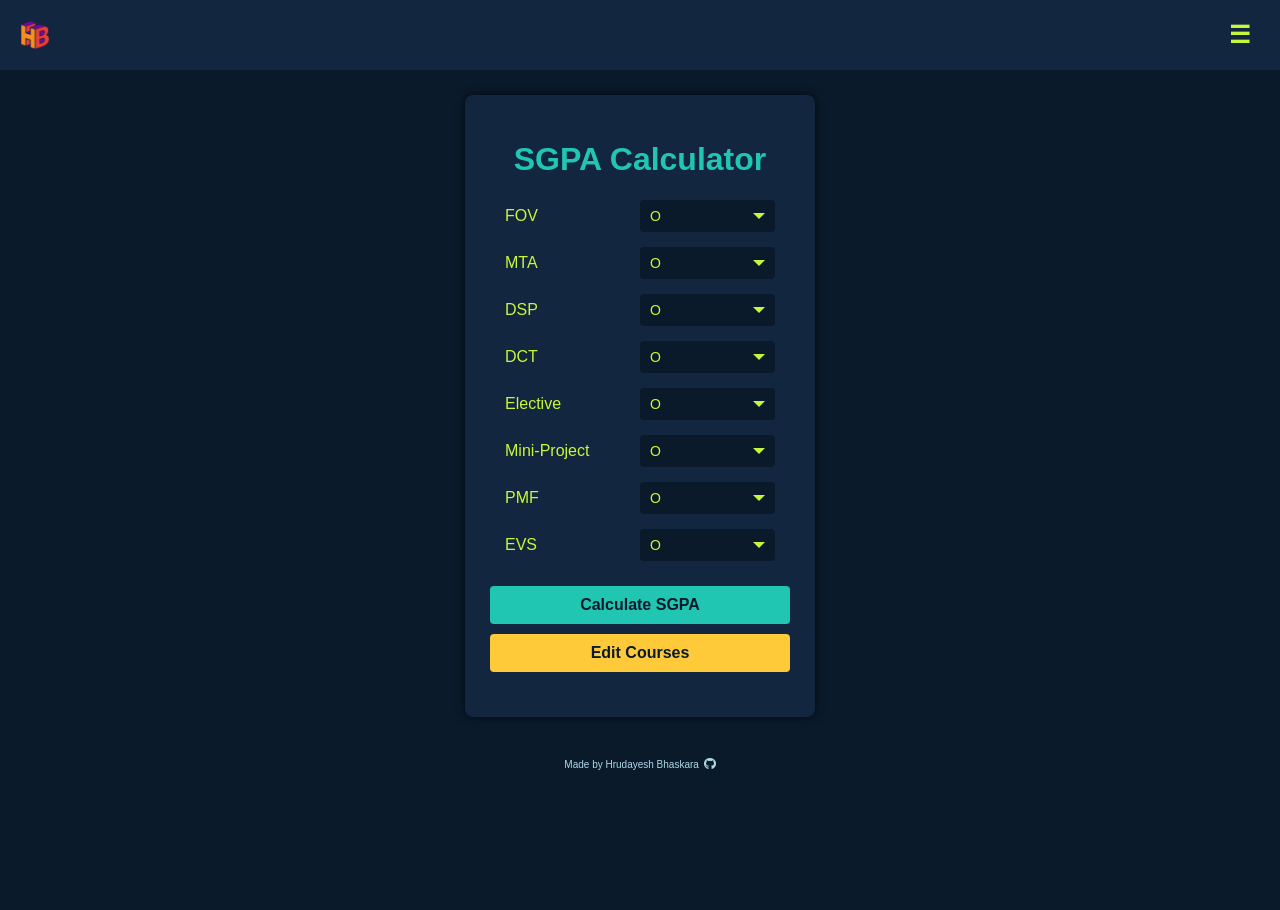
<file: index.html>
<!DOCTYPE html>
<html lang="en">

<head>
    <meta charset="UTF-8">
    <meta name="viewport" content="width=device-width, initial-scale=1.0">
    <title>SGPA Calculator</title>
    <link rel="stylesheet" href="https://cdnjs.cloudflare.com/ajax/libs/font-awesome/6.0.0-beta3/css/all.min.css">
    <link rel="stylesheet" href="style.css">
</head>

<body>
    <script src="script1.js"></script>
    <div class="header">
        <!-- <div class="logo">HB</div> -->
        <div class="logo">
            <img src="logo.png" alt="Logo" style="width: 30px; height: 30px;">
        </div>
        <button class="menu-btn" onclick="toggleMenu()">☰</button>
    </div>

    <div class="menu" id="menu">
        <a href="index.html">SGPA Calculator</a>
        <a href="page1.html">CGPA Calculator</a>
    </div>

    <div class="container">
        <h1>SGPA Calculator</h1>

        <form id="gpaForm">
            <div id="courseList">
                <!-- Courses will be dynamically added here -->
            </div>

            <button type="button" class="calc" onclick="calculateGPA()">Calculate SGPA</button>
            <button type="button" id="editToggleBtn" class="edit-btn" onclick="toggleEdit()">Edit Courses</button>

            <div class="result" id="result"></div>
        </form>

        <div class="edit-container" id="editContainer">
            <h2>Edit Courses and Credits</h2>
            <div id="editCourseList">
                <!-- Editable courses will be dynamically added here -->
            </div>
            <button type="button" class="edit-btn" onclick="addCourse()">Add Course</button>
            <button type="button" class="edit-btn" onclick="saveChanges()">Save Changes</button>

            <!-- New Branches Section -->
            <div id="branches">
                <h3>Branches (BMSCE)</h3>
                <button type="button" class="branch-btn" onclick="selectBranch('ECE')">ECE</button>
                <button type="button" class="branch-btn" onclick="selectBranch('EEE')">EEE</button>
                <button type="button" class="branch-btn" onclick="selectBranch('CSE')">CSE</button>
                <button type="button" class="branch-btn" onclick="selectBranch('MECH')">MECH</button>
                <button type="button" class="branch-btn" onclick="selectBranch('CIVIL')">CIVIL</button>
            </div>

            <!-- Semester Buttons Section -->
            <div id="semesters" style="display: none;">
                <h3>Semesters - <span id="currentBranch">None</span></h3>
                <div id="semesterButtons">
                    <!-- Semester buttons will be dynamically added here -->
                </div>
            </div>
        </div>
    </div>

    <!-- Footer -->
    <footer>
        Made by Hrudayesh Bhaskara
        <a href="https://github.com/HrudayeshB/GPA_Calculator" target="_blank"
            style="color: lightblue; text-decoration: none;">
            <i class="fab fa-github"></i>
        </a>
    </footer>
</body>

</html>
</file>
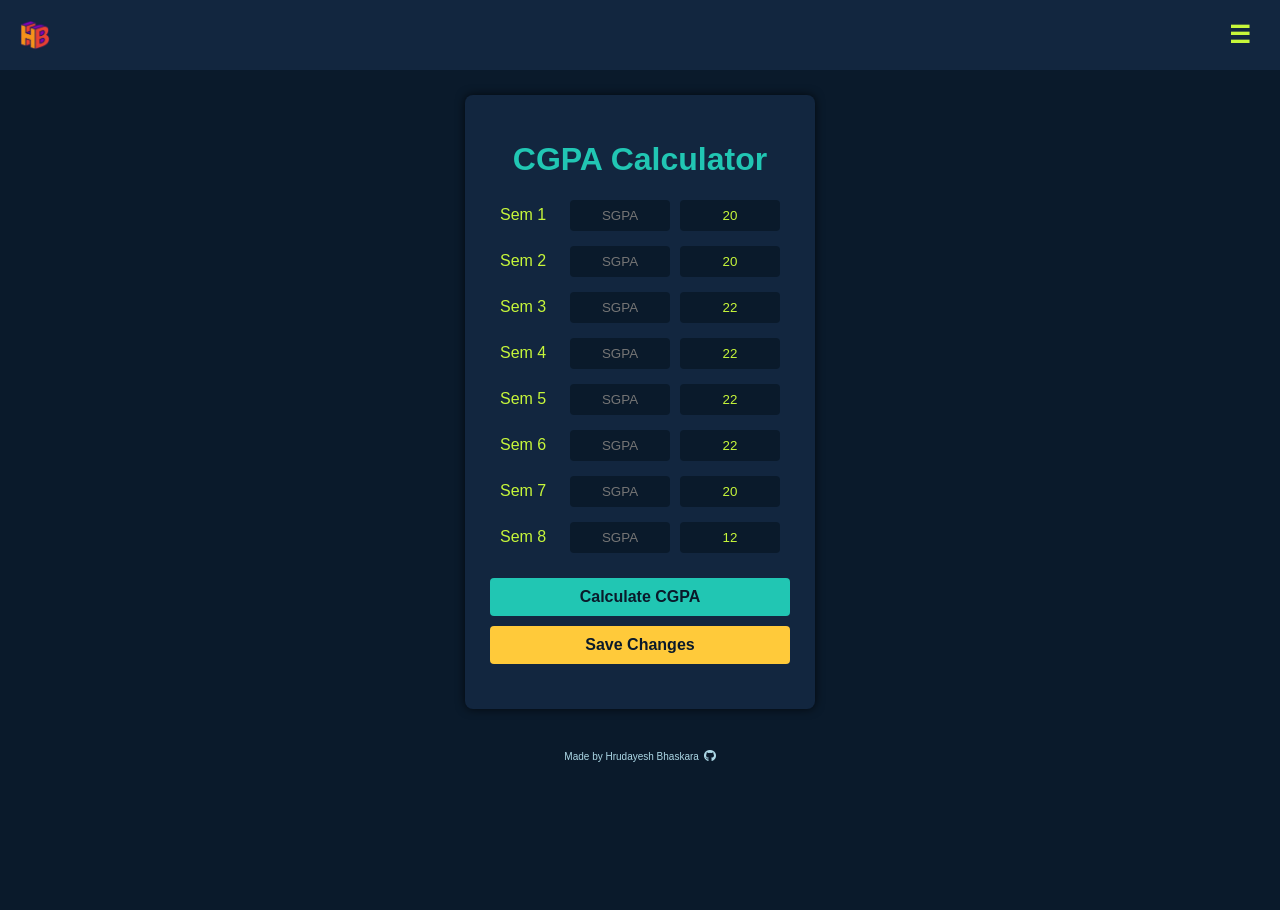
<file: page1.html>
<!DOCTYPE html>
<html lang="en">

<head>
    <meta charset="UTF-8">
    <meta name="viewport" content="width=device-width, initial-scale=1.0">
    <title>CGPA Calculator</title>
    <link rel="stylesheet" href="https://cdnjs.cloudflare.com/ajax/libs/font-awesome/6.0.0-beta3/css/all.min.css">
    <link rel="stylesheet" href="style.css">
</head>

<body>
    <script src="script2.js"></script>
    <div class="header">
        <!-- <div class="logo">HB</div> -->
        <div class="logo">
            <img src="logo.png" alt="Logo" style="width: 30px; height: 30px;">
        </div>
        <button class="menu-btn" onclick="toggleMenu()">☰</button>
    </div>

    <div class="menu" id="menu">
        <a href="index.html">SGPA Calculator</a>
        <a href="page1.html">CGPA Calculator</a>
    </div>

    <div class="container">
        <h1>CGPA Calculator</h1>

        <form id="cgpaForm">
            <div id="semesterList">
                <!-- Semesters will be dynamically added here -->
            </div>
            <button type="button" onclick="calculateCGPA()">Calculate CGPA</button>
            <button type="button" class="save-btn" onclick="saveChanges()">Save Changes</button>
            <div class="result" id="cgpaOutput"></div> <!-- Output display -->
        </form>
    </div>

    <!-- Footer -->
    <footer>
    Made by Hrudayesh Bhaskara
    <a href="https://github.com/HrudayeshB/GPA_Calculator" target="_blank" style="color: lightblue; text-decoration: none;">
        <i class="fab fa-github"></i>
    </a>
    </footer>
</body>

</html>
</file>
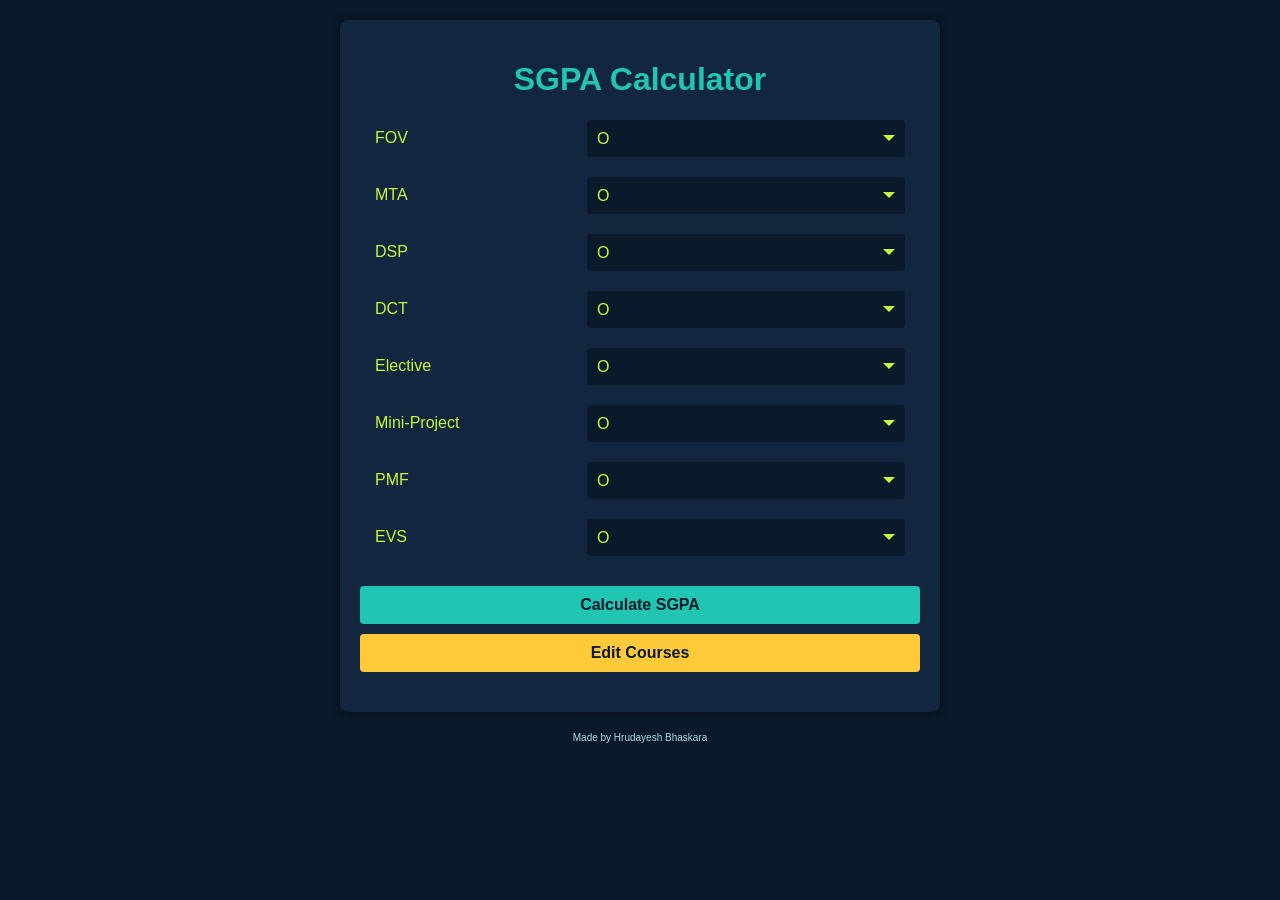
<file: SGPA_Calculator.html>
<!DOCTYPE html>
<html lang="en">
<head>
    <meta charset="UTF-8">
    <meta name="viewport" content="width=device-width, initial-scale=1.0">
    <title>SGPA Calculator</title>
    <style>
        html, body {
            height: 100%;
            margin: 0;
            display: flex;
            flex-direction: column;
        }

        body {
            font-family: Arial, sans-serif;
            background-color: #0a1a2b; /* Dark Navy Blue */
            color: #c7f73a; /* Lime Green */
            padding: 20px;
            display: flex;
            flex-direction: column;
        }
* {
    box-sizing: border-box;
}

.container {
    max-width: 600px; /* Ensure this is consistent */
    margin: 0 auto;
    background-color: #12263f;
    padding: 20px;
    box-shadow: 0 0 10px rgba(0, 0, 0, 0.7);
    border-radius: 8px;
    /* Add a fixed width if needed */
    width: 100%;
}
        h1 {
            text-align: center;
            color: #21c6b3; /* Teal */
        }

        h2 {
            color: #21c6b3; /* Match color of the main heading */
            text-align: center; /* Center the title */
        }

        .course-row, .course-edit {
            display: flex;
            justify-content: space-between;
            align-items: center;
            margin-bottom: 20px;
            padding-left: 15px;
            padding-right: 15px;
        }

        .course-row label, .course-edit input {
            margin-right: 10px;
            flex: 1;
            text-align: left;
        }

        select {
            width: 60%; /* 60% of the container width */
            padding: 10px;
            background-color: #0a1a2b;
            color: #c7f73a;
            border: none; /* No border */
            border-radius: 4px;
            font-size: 16px;
            appearance: none; /* Remove default styling for dropdown */
            background-image: url("data:image/svg+xml,%3Csvg xmlns='http://www.w3.org/2000/svg' viewBox='0 0 10 5'%3E%3Cpath fill='%23c7f73a' d='M0 0l5 5 5-5z'/%3E%3C/svg%3E");
            background-repeat: no-repeat;
            background-position: calc(100% - 15px) center; /* Adjust arrow position */
            background-size: 12px;
        }

        button {
            width: 100%;
            padding: 10px;
            background-color: #21c6b3;
            color: #0a1a2b;
            border: none;
            border-radius: 4px;
            cursor: pointer;
            font-size: 16px;
            font-weight: bold;
            margin-top: 10px;
        }

        button:hover {
            background-color: #1daaa1;
        }

        .result {
            text-align: center;
            margin-top: 20px;
            font-size: 1.5em;
            color: #21c6b3;
        }

        footer {
            background-color: transparent; /* No background color */
            color: lightblue; /* Light blue text color */
            text-align: center;
            padding: 20px;
            font-size: 10px;
        }

        .edit-container {
            display: none;
            margin-top: 20px;
        }

        .edit-btn {
            background-color: #ffca3a;
            color: #0a1a2b;
        }

        .arrow-btn {
            cursor: pointer;
            color: black;
            background-color: yellow;
            margin-right: 10px;
            border: none;
            border-radius: 4px; /* Smooth curve */
            width: 24px; /* Reduced size */
            height: 24px; /* Reduced size */
            display: flex;
            justify-content: center;
            align-items: center;
        }

        .delete-btn {
            background-color: red;
            border: none;
            border-radius: 8px; /* Smooth curved square */
            padding: 5px;
            cursor: pointer;
            display: flex;
            justify-content: center;
            align-items: center;
            width: 30px;
            height: 30px;
        }

        .delete-btn img {
            width: 18px;
            height: 18px;
        }

        .course-edit input[type="text"], .course-edit input[type="number"] {
            padding: 8px;
            border-radius: 4px;
            background-color: #0a1a2b;
            color: #c7f73a;
            margin-right: 10px;
            flex: 1;
            max-width: 130px; /* Adjusted width */
            border: 1px solid #c7f73a; /* Border to highlight input */
        }

        select {
            width: 60%; /* Adjusted width of the grade dropdown */
            padding: 10px;
            background-color: #0a1a2b;
            color: #c7f73a;
            border: none;
            border-radius: 4px;
            font-size: 16px;
            appearance: none;
            background-image: url("data:image/svg+xml,%3Csvg xmlns='http://www.w3.org/2000/svg' viewBox='0 0 10 5'%3E%3Cpath fill='%23c7f73a' d='M0 0l5 5 5-5z'/%3E%3C/svg%3E");
            background-repeat: no-repeat;
            background-position: calc(100% - 10px) center; /* Adjusted drop down arrow position */
            background-size: 12px;
        }
    </style>
</head>
<body>

    <div class="container">
        <h1>SGPA Calculator</h1>

        <form id="gpaForm">
            <div id="courseList">
                <!-- Courses will be dynamically added here -->
            </div>

            <button type="button" onclick="calculateGPA()">Calculate SGPA</button>
            <button type="button" class="edit-btn" onclick="toggleEdit()">Edit Courses</button>

            <div class="result" id="result"></div>
        </form>

        <div class="edit-container" id="editContainer">
            <h2>Edit Courses and Credits</h2>
            <div id="editCourseList">
                <!-- Editable courses will be dynamically added here -->
            </div>
            <button type="button" class="edit-btn" onclick="addCourse()">Add Course</button>
            <button type="button" class="edit-btn" onclick="saveChanges()">Save Changes</button>
        </div>
    </div>

  <!-- Footer -->
    <footer>
        Made by Hrudayesh Bhaskara
    </footer>

    <script>
        const grade = {
            "O": 10,
            "A+": 9,
            "A": 8,
            "B+": 7,
            "B": 6,
            "C": 5,
            "P": 4,
            "F": 0
        };

        let courseCreds = {
            "CPS": 3,
            "CST": 3,
            "FAW": 3,
            "AIC": 3,
            "ARM": 4,
            "PCS": 4,
            "UHV": 1,
            "APL": 1
        };

        let courses = Object.keys(courseCreds);

        function renderCourses() {
            const courseList = document.getElementById('courseList');
            courseList.innerHTML = '';
            courses.forEach((course) => {
                const courseDiv = document.createElement('div');
                courseDiv.classList.add('course-row');
                courseDiv.innerHTML = `
                    <label for="${course}">${course}</label>
                    <select id="${course}">
                        <option value="O">O</option>
                        <option value="A+">A+</option>
                        <option value="A">A</option>
                        <option value="B+">B+</option>
                        <option value="B">B</option>
                        <option value="C">C</option>
                        <option value="P">P</option>
                        <option value="F">F</option>
                    </select>
                `;
                courseList.appendChild(courseDiv);
            });
        }

        function renderEditableCourses() {
            const editCourseList = document.getElementById('editCourseList');
            editCourseList.innerHTML = '';
            courses.forEach((course, index) => {
                const editDiv = document.createElement('div');
                editDiv.classList.add('course-edit');
                editDiv.innerHTML = `
                    <button type="button" class="arrow-btn" onclick="moveUp(${index})">⬆</button>
                    <input type="text" id="editName-${course}" value="${course}">
                    <input type="number" id="editCredits-${course}" value="${courseCreds[course]}" min="1" max="10">
                    <button type="button" class="delete-btn" onclick="removeCourse(${index})">
                        <img src="https://img.icons8.com/ios-glyphs/30/ffffff/trash.png" alt="Delete">
                    </button>
                `;
                editCourseList.appendChild(editDiv);
            });
        }

        function calculateGPA() {
            let studentCreds = 0;
            const totalCreds = Object.values(courseCreds).reduce((a, b) => a + b, 0);
            courses.forEach((course) => {
                const selectedGrade = document.getElementById(course).value;
                studentCreds += grade[selectedGrade] * courseCreds[course];
            });

            const gpa = studentCreds / totalCreds;
            document.getElementById('result').innerText = `GPA: ${gpa.toFixed(2)}`;
        }

        function toggleEdit() {
            const editContainer = document.getElementById('editContainer');
            if (editContainer.style.display === 'none' || !editContainer.style.display) {
                editContainer.style.display = 'block';
                renderEditableCourses();
            } else {
                editContainer.style.display = 'none';
            }
        }

        function addCourse() {
            const newCourse = prompt("Enter new course name:");
            const newCredits = prompt("Enter credits for the new course:");
            if (newCourse && newCredits) {
                courses.push(newCourse);
                courseCreds[newCourse] = parseInt(newCredits);
                renderCourses();
                renderEditableCourses();
            }
        }

        function updateCourse(index) {
            const newName = document.getElementById(`editName-${courses[index]}`).value;
            const newCredits = parseInt(document.getElementById(`editCredits-${courses[index]}`).value);
            if (newName && !isNaN(newCredits)) {
                delete courseCreds[courses[index]];
                courseCreds[newName] = newCredits;
                courses[index] = newName;
                renderCourses();
                renderEditableCourses();
            }
        }

        function removeCourse(index) {
            const course = courses[index];
            delete courseCreds[course];
            courses.splice(index, 1);
            renderCourses();
            renderEditableCourses();
        }

        function moveUp(index) {
            if (index > 0) {
                [courses[index], courses[index - 1]] = [courses[index - 1], courses[index]];
                renderCourses();
                renderEditableCourses();
            }
        }

        function saveChanges() {
            localStorage.setItem('courses', JSON.stringify(courses));
            localStorage.setItem('courseCreds', JSON.stringify(courseCreds));
            renderCourses();
            renderEditableCourses();
            toggleEdit(); // Close the edit section after saving
        }

        function loadSavedData() {
            const savedCourses = JSON.parse(localStorage.getItem('courses'));
            const savedCourseCreds = JSON.parse(localStorage.getItem('courseCreds'));

            if (savedCourses) {
                courses = savedCourses;
                courseCreds = savedCourseCreds;
            }
        }

        window.onload = function() {
            loadSavedData();
            renderCourses();
        };
    </script>
</body>
</html>
</file>
<file: style.css>
html,
body {
    height: 100%;
    margin: 0;
    display: flex;
    flex-direction: column;
    font-family: Arial, sans-serif;
    background-color: #0a1a2b;
    color: #c7f73a;
    padding: 5px;
}

.header {
    position: fixed;
    top: 0;
    left: 0;
    right: 0;
    background-color: #12263f;
    color: #c7f73a;
    display: flex;
    justify-content: space-between;
    align-items: center;
    padding: 10px 20px;
    z-index: 1000;
}

.header .logo {
    font-weight: bold;
    font-size: 24px;
    display: flex;
}

.header .menu-btn {
    font-size: 24px;
    cursor: pointer;
    background: transparent;
    border: none;
    color: #c7f73a;
    width: 40px;
    height: 40px;
    display: flex;
    align-items: center;
    justify-content: center;
    padding-bottom: 20px;
    transition: color 0.2s ease;
}

.menu {
    position: fixed;
    top: 65px;
    right: 0;
    width: 170px;
    background-color: #12263f;
    color: #c7f73a;
    display: none;
    flex-direction: column;
    padding: 20px;
    border-radius: 4px;
    z-index: 1000;
}

.menu.active {
    display: flex;
}

.menu a {
    text-decoration: none;
    color: #c7f73a;
    padding: 15px;
    font-size: 16px;
    transition: color 0.2s ease;
}

.menu a:hover {
    color: #ffca3a;
}

.container {
    max-width: 100%;
    margin: 85px auto 20px;
    background-color: #12263f;
    padding: 20px;
    width: 350px;
    box-shadow: 0 0 10px rgba(0, 0, 0, 0.7);
    border-radius: 8px;
    box-sizing: border-box;
}

h1,
h2 {
    text-align: center;
    color: #21c6b3;
    font-weight: bold;
}

.course-row,
.course-edit {
    display: flex;
    justify-content: space-between;
    align-items: center;
    margin-bottom: 15px;
    padding: 0 15px;
}

.course-row label,
.course-edit input {
    margin-right: 10px;
    flex: 1;
    text-align: left;
}

select {
    width: 50%;
    padding: 8px 10px;
    background-color: #0a1a2b;
    color: #c7f73a;
    border: none;
    border-radius: 4px;
    font-size: 14px;
    appearance: none;
    background-image: url("data:image/svg+xml,%3Csvg xmlns='http://www.w3.org/2000/svg' viewBox='0 0 10 5'%3E%3Cpath fill='%23c7f73a' d='M0 0l5 5 5-5z'/%3E%3C/svg%3E");
    background-repeat: no-repeat;
    background-position: calc(100% - 10px) center;
    background-size: 12px;
    transition: background-color 0.2s ease;
}

button {
    width: 100%;
    padding: 10px;
    background-color: #21c6b3;
    color: #0a1a2b;
    border: none;
    border-radius: 4px;
    cursor: pointer;
    font-size: 16px;
    font-weight: bold;
    margin-top: 10px;
    transition: background-color 0.2s ease;
}

button:hover {
    background-color: #1daaa1;
}

.edit-btn {
    background-color: #ffca3a;
    color: #0a1a2b;
    transition: background-color 0.2s ease;
}

.arrow-btn {
    cursor: pointer;
    color: black;
    background-color: limegreen;
    margin-right: 10px;
    border: none;
    border-radius: 4px;
    width: 24px;
    height: 24px;
    display: flex;
    justify-content: center;
    align-items: center;
    transition: background-color 0.2s ease;
}

.delete-btn {
    background-color: rgb(179, 10, 10);
    border: none;
    border-radius: 8px;
    padding: 5px;
    cursor: pointer;
    display: flex;
    justify-content: center;
    align-items: center;
    width: 30px;
    height: 30px;
    transition: background-color 0.2s ease;
}

.delete-btn img {
    width: 18px;
    height: 18px;
}

.course-edit input[type="text"],
.course-edit input[type="number"] {
    padding: 8px;
    border-radius: 4px;
    background-color: #0a1a2b;
    color: #c7f73a;
    margin-right: 10px;
    flex: 1;
    max-width: 130px;
    border: none;
    transition: background-color 0.2s ease;
}

input[type=number]::-webkit-outer-spin-button,
input[type=number]::-webkit-inner-spin-button {
    -webkit-appearance: none;
    margin: 0;
}

input[type=number] {
    -moz-appearance: textfield;
}

#branches h3,
#semesters h3 {
    font-size: 20px;
    text-align: center;
    margin-bottom: 10px;
}

.branch-btn,
.semester-btn {
    background-color: #21c6b3;
    color: #0a1a2b;
    border: none;
    border-radius: 4px;
    padding: 10px 20px;
    margin: 5px;
    font-size: 14px;
    font-weight: bold;
    cursor: pointer;
    transition: background-color 0.2s ease;
}

.branch-btn:hover,
.semester-btn:hover {
    background-color: #ffca3a;
    color: #0a1a2b;
}

.result {
    text-align: center;
    margin-top: 20px;
    font-size: 1.5em;
    color: #21c6b3;
}

footer {
    background-color: transparent;
    color: lightblue;
    text-align: center;
    padding: 20px 0;
    font-size: 10px;
}

footer a {
    margin-left: 2px;
    font-size: 12px;
    color: lightblue;
    transition: color 0.2s ease;
}

footer a:hover {
    color: #21c6b3;
}

.edit-container {
    display: none;
    margin-top: 20px;
}



/* Page 1 */

html,
body {
    height: 100%;
    margin: 0;
    display: flex;
    flex-direction: column;
}

body {
    font-family: Arial, sans-serif;
    background-color: #0a1a2b;
    /* Dark Navy Blue */
    color: #c7f73a;
    /* Lime Green */
    padding: 5px;
    margin: 0;
}

.header {
    position: fixed;
    top: 0;
    left: 0;
    right: 0;
    background-color: #12263f;
    /* Dark Navy Blue */
    color: #c7f73a;
    display: flex;
    justify-content: space-between;
    align-items: center;
    padding: 10px 20px;
    z-index: 1000;
    /* Ensure it stays on top */
}

.header .logo {
    display: flex;
    font-weight: bold;
    font-size: 24px;
}

.header .menu-btn {
    font-size: 24px;
    cursor: pointer;
    background: transparent;
    border: none;
    color: #c7f73a;
    width: 40px;
    /* Reduced width */
    height: 40px;
    /* Fixed height */
    display: flex;
    align-items: center;
    justify-content: center;
    padding-bottom: 20px;
}

.menu {
    position: fixed;
    top: 65px;
    /* Adjusted to appear below the header and ensure button visibility */
    right: 0;
    width: 170px;
    /* Slightly reduced width */
    background-color: #12263f;
    /* Same as header */
    color: #c7f73a;
    display: none;
    flex-direction: column;
    padding: 20px;
    /* Reduced padding */
    z-index: 1000;
    /*box-shadow: -2px 0 10px rgba(0, 0, 0, 0.7); /* Shadow to create a separation effect */
    border-radius: 4px;
    /* Rounded corners */
}

.menu a {
    text-decoration: none;
    color: #c7f73a;
    padding: 15px;
    /* Reduced gap between menu items */
    font-size: 16px;
    /* Adjusted font size */
}

.menu.active {
    display: flex;
    right: 0;
    /* Align to right edge */
}

.container {
    max-width: 100%;
    /* Full width to fit mobile screens */
    width: 350px;
    /* Fixed width for mobile compatibility */
    margin: 85px auto 20px;
    /* Adjust margin to avoid overlap with header */
    background-color: #12263f;
    padding: 25px;
    box-shadow: 0 0 10px rgba(0, 0, 0, 0.7);
    border-radius: 8px;
    box-sizing: border-box;
    /* Include padding and border in element's total width and height */
}

h1 {
    text-align: center;
    color: #21c6b3;
    /* Teal */
}

.semester-row {
    display: flex;
    justify-content: space-between;
    align-items: center;
    margin-bottom: 15px;
    padding-left: 10px;
    padding-right: 10px;
}

.semester-row label {
    flex: 1;
    text-align: left;
    margin-right: 10px;
    /* Increased gap between label and text box */
}

.semester-row input {
    padding: 8px;
    border-radius: 4px;
    background-color: #0a1a2b;
    color: #c7f73a;
    border: 1px solid #c7f73a;
    /* Border to highlight input */
    box-sizing: border-box;
    /* Ensure padding is included within width */
}

.semester-row input.sgpabox {
    width: 100px;
    /* Reduced length for SGPA */
    margin-right: 10px;
    /* Padding between SGPA and Credits box */
    border: none;
    text-align: center;
}

.semester-row input.creditsbox {
    width: 100px;
    /* Same length for Total Credits */
    border: none;
    text-align: center;
}

.save-btn {
    background-color: #ffca3a;
    color: #0a1a2b;
}

button {
    width: 100%;
    padding: 10px;
    background-color: #21c6b3;
    color: #0a1a2b;
    border: none;
    border-radius: 4px;
    cursor: pointer;
    font-size: 16px;
    font-weight: bold;
    margin-top: 10px;
}

button:hover {
    background-color: #1daaa1;
}

.result {
    text-align: center;
    margin-top: 20px;
    font-size: 1.5em;
    color: #21c6b3;
}

footer {
    background-color: transparent;
    /* No background color */
    color: lightblue;
    /* Light blue text color */
    text-align: center;
    padding: 20px;
    font-size: 10px;
}

footer a {
    margin-left: 2px; /* Space between text and the icon */
    font-size: 12px; /* Size of the GitHub icon */
    color: lightblue;
}

footer a:hover {
    color: #21c6b3; /* Change icon color on hover */
}

/* Remove arrows for number input fields */
input[type=number]::-webkit-outer-spin-button,
input[type=number]::-webkit-inner-spin-button {
    -webkit-appearance: none;
    margin: 0;
}

input[type=number] {
    -moz-appearance: textfield;
    /* Firefox */
}
</file>
